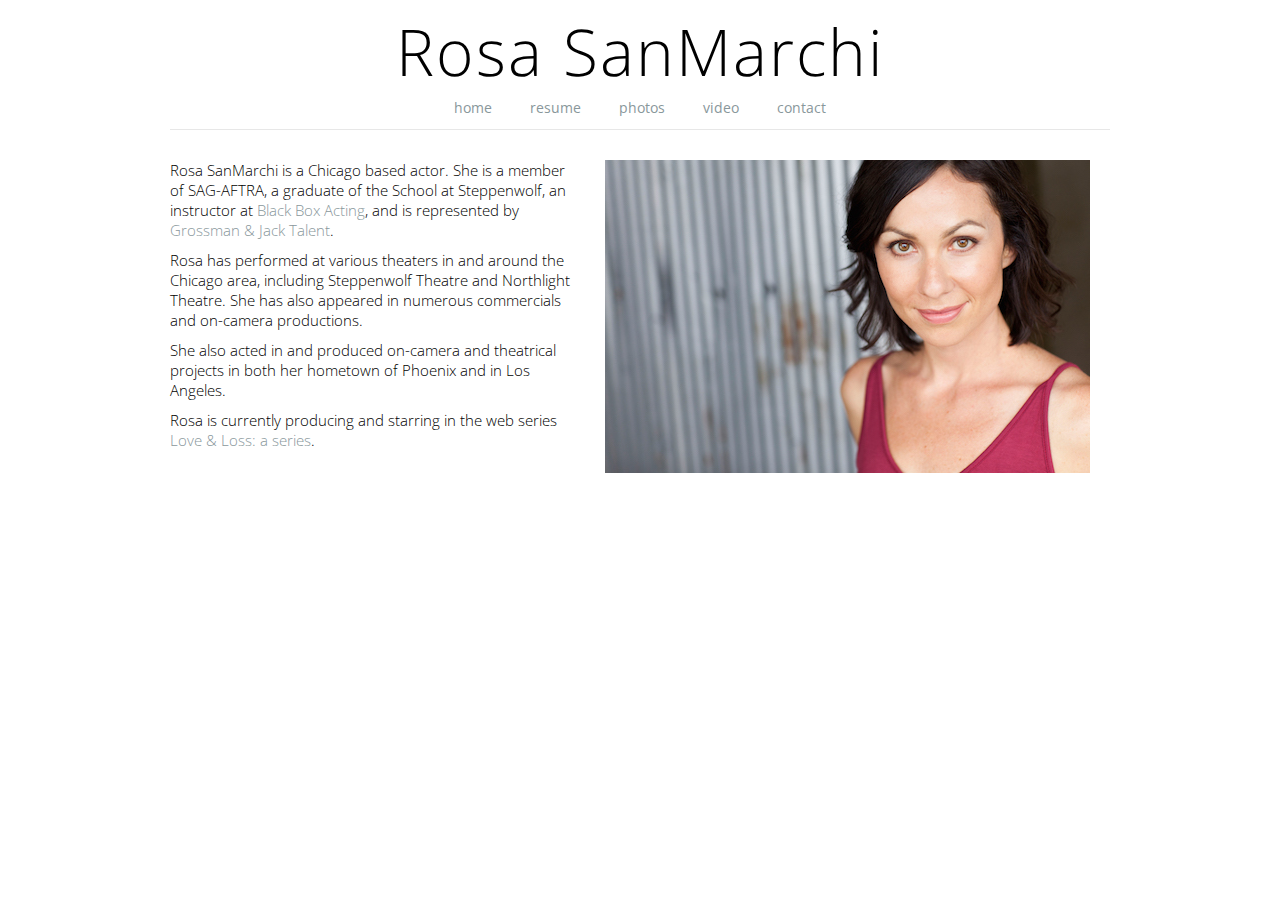
<file: index.html>
<!DOCTYPE HTML>
<html lang="en">
  <head>
    <meta charset="utf-8">
    <meta name="description" content="Professional site for the actress Rosa SanMarchi">
    <meta name="keywords" content="rosa sanmarchi san marchi actor actress chicago film theater theatre">
    <title>Rosa SanMarchi - Home</title>
    <link href='http://fonts.googleapis.com/css?family=Diplomata+SC' rel='stylesheet' type='text/css'>
    <link rel="stylesheet" href="stylesheets/style.css">
    <link rel="stylesheet" href="stylesheets/resume_styles.css">
    <link rel="stylesheet" href="stylesheets/photos_styles.css">
    <link rel="stylesheet" href="stylesheets/video_styles.css">
    <link rel="stylesheet" href="stylesheets/contact_styles.css">
    <script>
      (function(i,s,o,g,r,a,m){i['GoogleAnalyticsObject']=r;i[r]=i[r]||function(){
        (i[r].q=i[r].q||[]).push(arguments)},i[r].l=1*new Date();a=s.createElement(o),
        m=s.getElementsByTagName(o)[0];a.async=1;a.src=g;m.parentNode.insertBefore(a,m)
      })(window,document,'script','//www.google-analytics.com/analytics.js','ga');

      ga('create', 'UA-6621920-12', 'auto');
      ga('send', 'pageview');
    </script>
  </head>
  <body>
    <div id="container">
      <div id="content">
        <div id="header">
          <h1>Rosa SanMarchi</h1>
          <div id="navigation">
            <div id="navigation-buttons">
              <ul>
                <li><a href="/index.html">home</a></li>
                <li><a href="/resume.html">resume</a></li>
                <li><a href="/photos.html">photos</a></li>
                <li><a href="/video.html">video</a></li>
                <li><a href="/contact.html">contact</a></li>
              </ul>
            </div>
          </div>
        </div>
        <div id="main">
          <div id="home-container">
	<div id="bio-text">
    <p>Rosa SanMarchi is a Chicago based actor. She is a member of SAG-AFTRA, a graduate of the School at Steppenwolf, an instructor at <a href="https://www.blackboxacting.com/">Black Box Acting</a>, and is represented by <a href="http://grossmanjack.com/on-camera-women/rosa-sanmarchi/">Grossman & Jack Talent</a>.</p>
    <p>Rosa has performed at various theaters in and around the Chicago area, including Steppenwolf Theatre and Northlight Theatre. She has also appeared in numerous commercials and on-camera productions.</p>
    <p>She also acted in and produced on-camera and theatrical projects in both her hometown of Phoenix and in Los Angeles.</p>
    <p>Rosa is currently producing and starring in the web series <a href="https://www.youtube.com/playlist?list=PLxmFVOJ7A_Wkk6wOQQr3lBYv9vqg1vKWr">Love & Loss: a series</a>.</p>
  </div>

  <div id="bio-headshot">
    <img src="/images/2016-headshots/rosa_home_485.jpg" />
  </div>
</div>
        </div>
      </div>
    </div>
  </body>
</html>
</file>
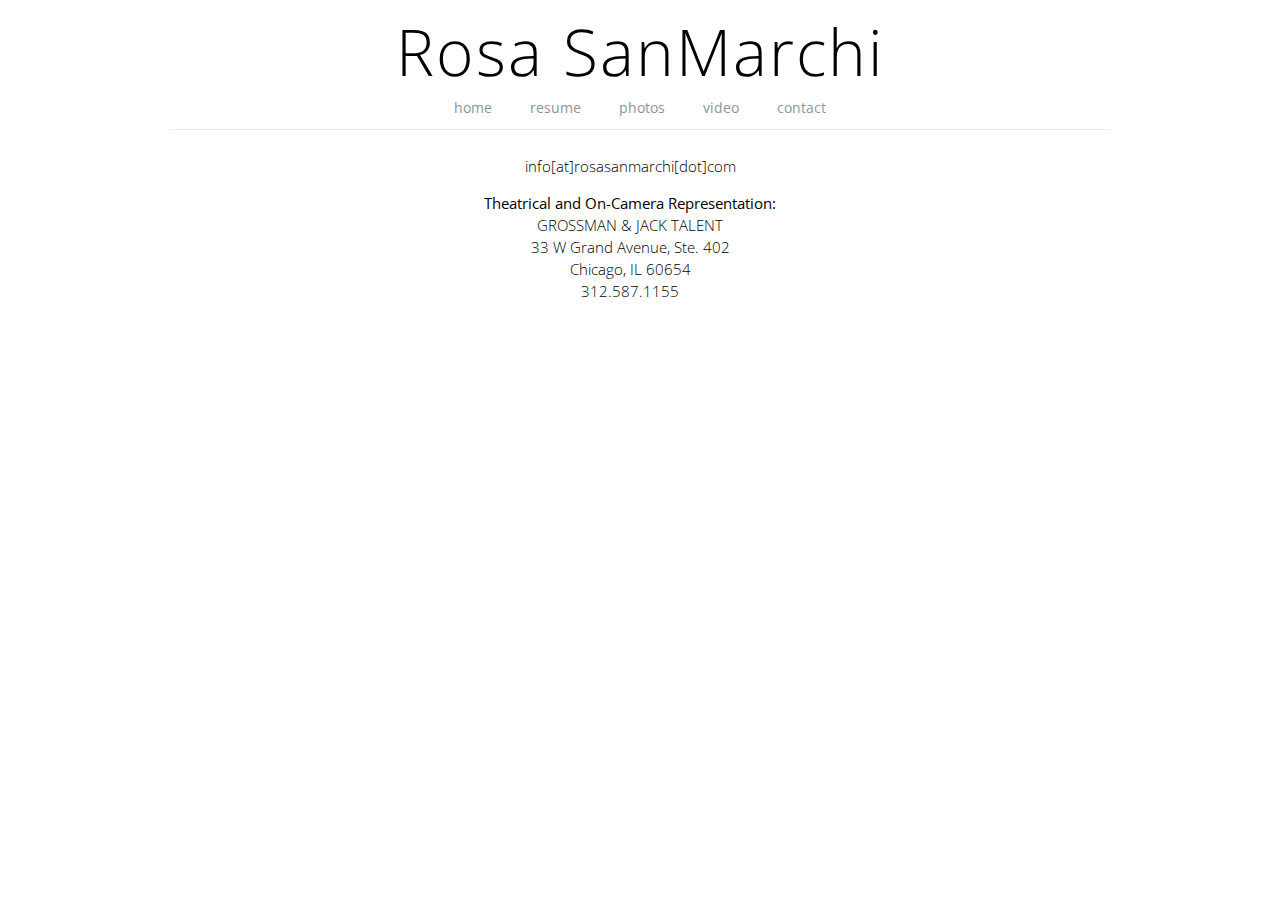
<file: contact.html>
<!DOCTYPE HTML>
<html lang="en">
  <head>
    <meta charset="utf-8">
    <meta name="description" content="Professional site for the actress Rosa SanMarchi">
    <meta name="keywords" content="rosa sanmarchi san marchi actor actress chicago film theater theatre">
    <title>Rosa SanMarchi - </title>
    <link href='http://fonts.googleapis.com/css?family=Diplomata+SC' rel='stylesheet' type='text/css'>
    <link rel="stylesheet" href="stylesheets/style.css">
    <link rel="stylesheet" href="stylesheets/resume_styles.css">
    <link rel="stylesheet" href="stylesheets/photos_styles.css">
    <link rel="stylesheet" href="stylesheets/video_styles.css">
    <link rel="stylesheet" href="stylesheets/contact_styles.css">
    <script>
      (function(i,s,o,g,r,a,m){i['GoogleAnalyticsObject']=r;i[r]=i[r]||function(){
        (i[r].q=i[r].q||[]).push(arguments)},i[r].l=1*new Date();a=s.createElement(o),
        m=s.getElementsByTagName(o)[0];a.async=1;a.src=g;m.parentNode.insertBefore(a,m)
      })(window,document,'script','//www.google-analytics.com/analytics.js','ga');

      ga('create', 'UA-6621920-12', 'auto');
      ga('send', 'pageview');
    </script>
  </head>
  <body>
    <div id="container">
      <div id="content">
        <div id="header">
          <h1>Rosa SanMarchi</h1>
          <div id="navigation">
            <div id="navigation-buttons">
              <ul>
                <li><a href="/index.html">home</a></li>
                <li><a href="/resume.html">resume</a></li>
                <li><a href="/photos.html">photos</a></li>
                <li><a href="/video.html">video</a></li>
                <li><a href="/contact.html">contact</a></li>
              </ul>
            </div>
          </div>
        </div>
        <div id="main">
          <div id="contact-info">
  <div id="info-email">
    <p>info[at]rosasanmarchi[dot]com</p>
  </div>
  <p><strong>Theatrical and On-Camera Representation:</strong></p>
  <p>GROSSMAN & JACK TALENT</p>
  <p>33 W Grand Avenue, Ste. 402</p>
  <p>Chicago, IL 60654</p>
  <p>312.587.1155</p>
</div>

        </div>
      </div>
    </div>
  </body>
</html>
</file>
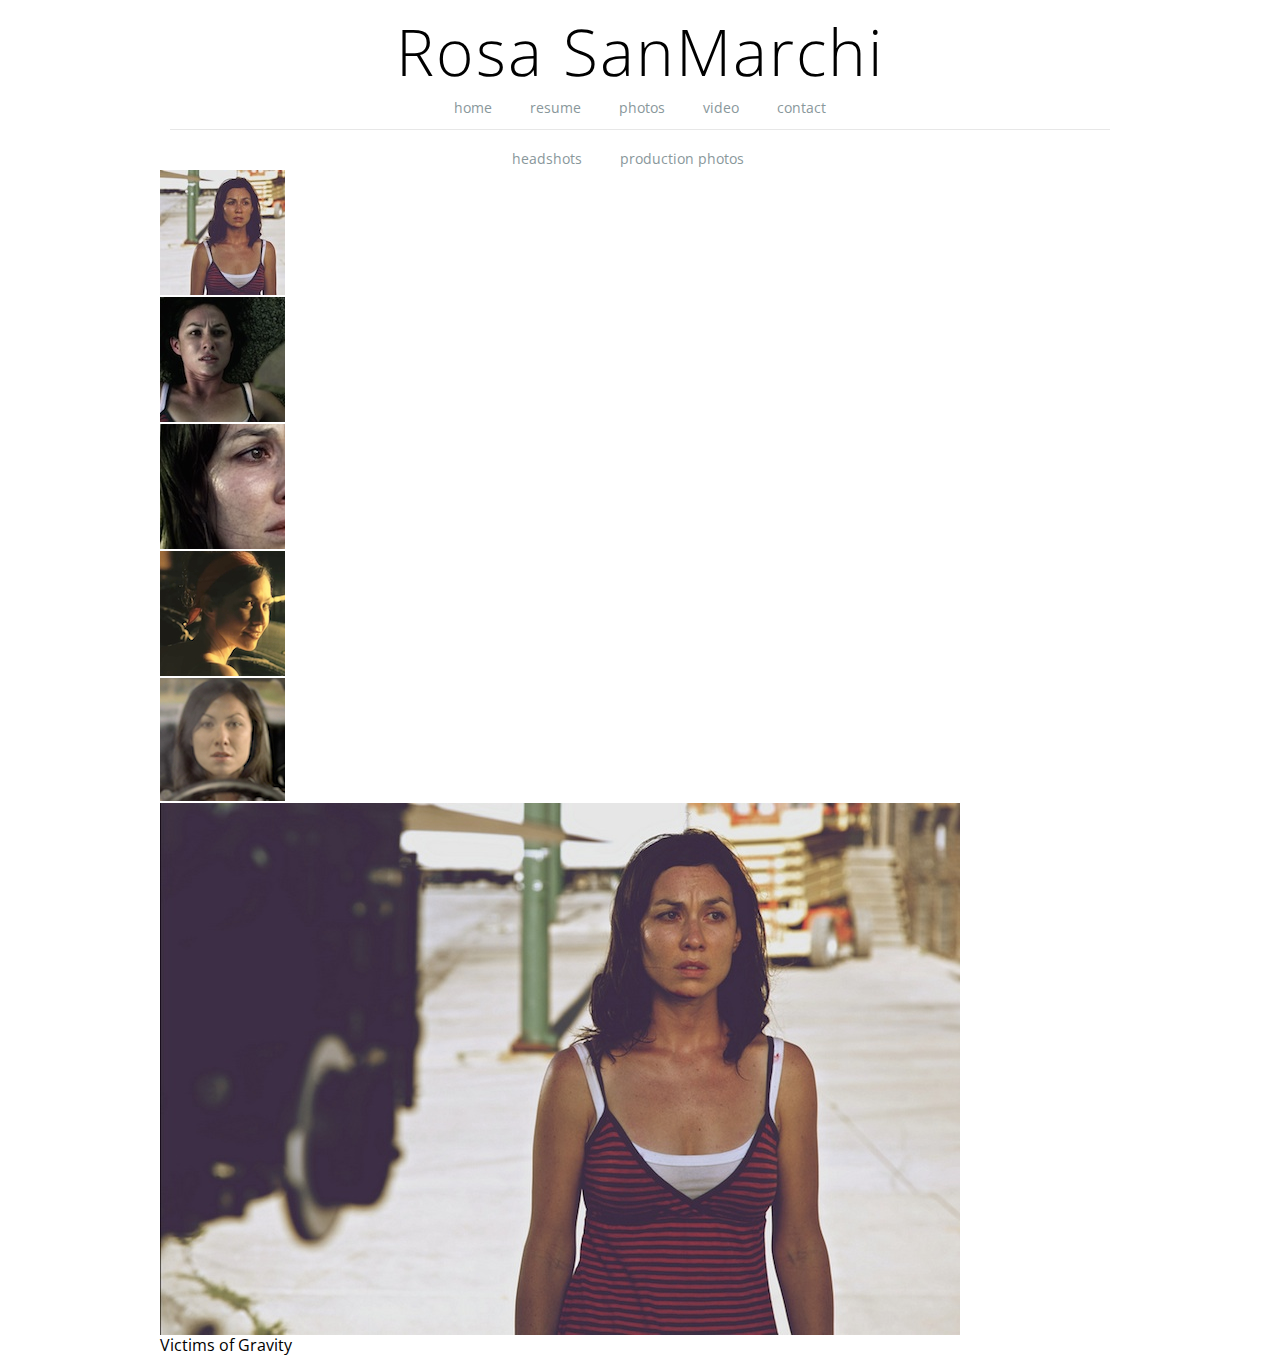
<file: production-photos.html>
<!DOCTYPE HTML>
<html lang="en">
  <head>
    <meta charset="utf-8">
    <meta name="description" content="Professional site for the actress Rosa SanMarchi">
    <meta name="keywords" content="rosa sanmarchi san marchi actor actress chicago film theater theatre">
    <title>Rosa SanMarchi - Production Photos</title>
    <link href='http://fonts.googleapis.com/css?family=Diplomata+SC' rel='stylesheet' type='text/css'>
    <link rel="stylesheet" href="stylesheets/style.css">
    <link rel="stylesheet" href="stylesheets/resume_styles.css">
    <link rel="stylesheet" href="stylesheets/photos_styles.css">
    <link rel="stylesheet" href="stylesheets/video_styles.css">
    <link rel="stylesheet" href="stylesheets/contact_styles.css">
    <script>
      (function(i,s,o,g,r,a,m){i['GoogleAnalyticsObject']=r;i[r]=i[r]||function(){
        (i[r].q=i[r].q||[]).push(arguments)},i[r].l=1*new Date();a=s.createElement(o),
        m=s.getElementsByTagName(o)[0];a.async=1;a.src=g;m.parentNode.insertBefore(a,m)
      })(window,document,'script','//www.google-analytics.com/analytics.js','ga');

      ga('create', 'UA-6621920-12', 'auto');
      ga('send', 'pageview');
    </script>
  </head>
  <body>
    <div id="container">
      <div id="content">
        <div id="header">
          <h1>Rosa SanMarchi</h1>
          <div id="navigation">
            <div id="navigation-buttons">
              <ul>
                <li><a href="/index.html">home</a></li>
                <li><a href="/resume.html">resume</a></li>
                <li><a href="/photos.html">photos</a></li>
                <li><a href="/video.html">video</a></li>
                <li><a href="/contact.html">contact</a></li>
              </ul>
            </div>
          </div>
        </div>
        <div id="main">
          <script type="text/javascript">
  var images = [
    {
     uri: '/images/vog_1_800.jpg',
     thumb: '/images/vog_1_125.jpg',
     align: 'horizontal',
     caption: 'Victims of Gravity'
    },
    {
     uri: '/images/vog_2_800.jpg',
     thumb: '/images/vog_2_125.jpg',
     align: 'horizontal',
     caption: 'Victims of Gravity'
    },
    {
     uri: '/images/vog_3_800.jpg',
     thumb: '/images/vog_3_125.jpg',
     align: 'horizontal',
     caption: 'Victims of Gravity'
    },
    {
     uri: '/images/fall_in_love1_800.jpg',
     thumb: '/images/fall_in_love1_125.jpg',
     align: 'horizontal',
     caption: 'Dodge Challenger'
    },
    {
     uri: '/images/fall_in_love2_800.jpg',
     thumb: '/images/fall_in_love2_125.jpg',
     align: 'horizontal',
     caption: 'Dodge Challenger'
    }
  ]
</script>

<script type="text/javascript" src="/public/jquery-2.0.3.min.js"></script>
<script type="text/javascript" src="/public/underscore-min.js"></script>
<script type="text/javascript" src="/public/backbone-min.js"></script>
<script type="text/javascript" src="/public/json2.js"></script>

<div id="navigation-photo">
  <div id="navigation-photo-buttons">
    <ul>
      <li><a href="/photos.html">headshots</a></li>
      <li><a href="/production-photos.html">production photos</a></li>
   </ul>
 </div>
</div>

<div id="photo-container">
  <div id="thumbs-container">
    <ul id="thumbnails">
    </ul>
  </div>
  <div id="front">
  </div>
</div>

<script type="text/javascript" src="/scripts/thumb_model.js"></script>
<script type="text/javascript" src="/scripts/thumb_collection.js"></script>
<script type="text/javascript" src="/scripts/front_view.js"></script>
<script type="text/javascript" src="/scripts/thumb_view.js"></script>
<script type="text/javascript" src="/scripts/app_view.js"></script>
<script type="text/javascript">
  var thumbs = new Thumbs(images);
  var frontview = new FrontView({ collection: thumbs });
  window.App = new AppView();
  window.App.render(thumbs);
</script>

        </div>
      </div>
    </div>
  </body>
</html>
</file>
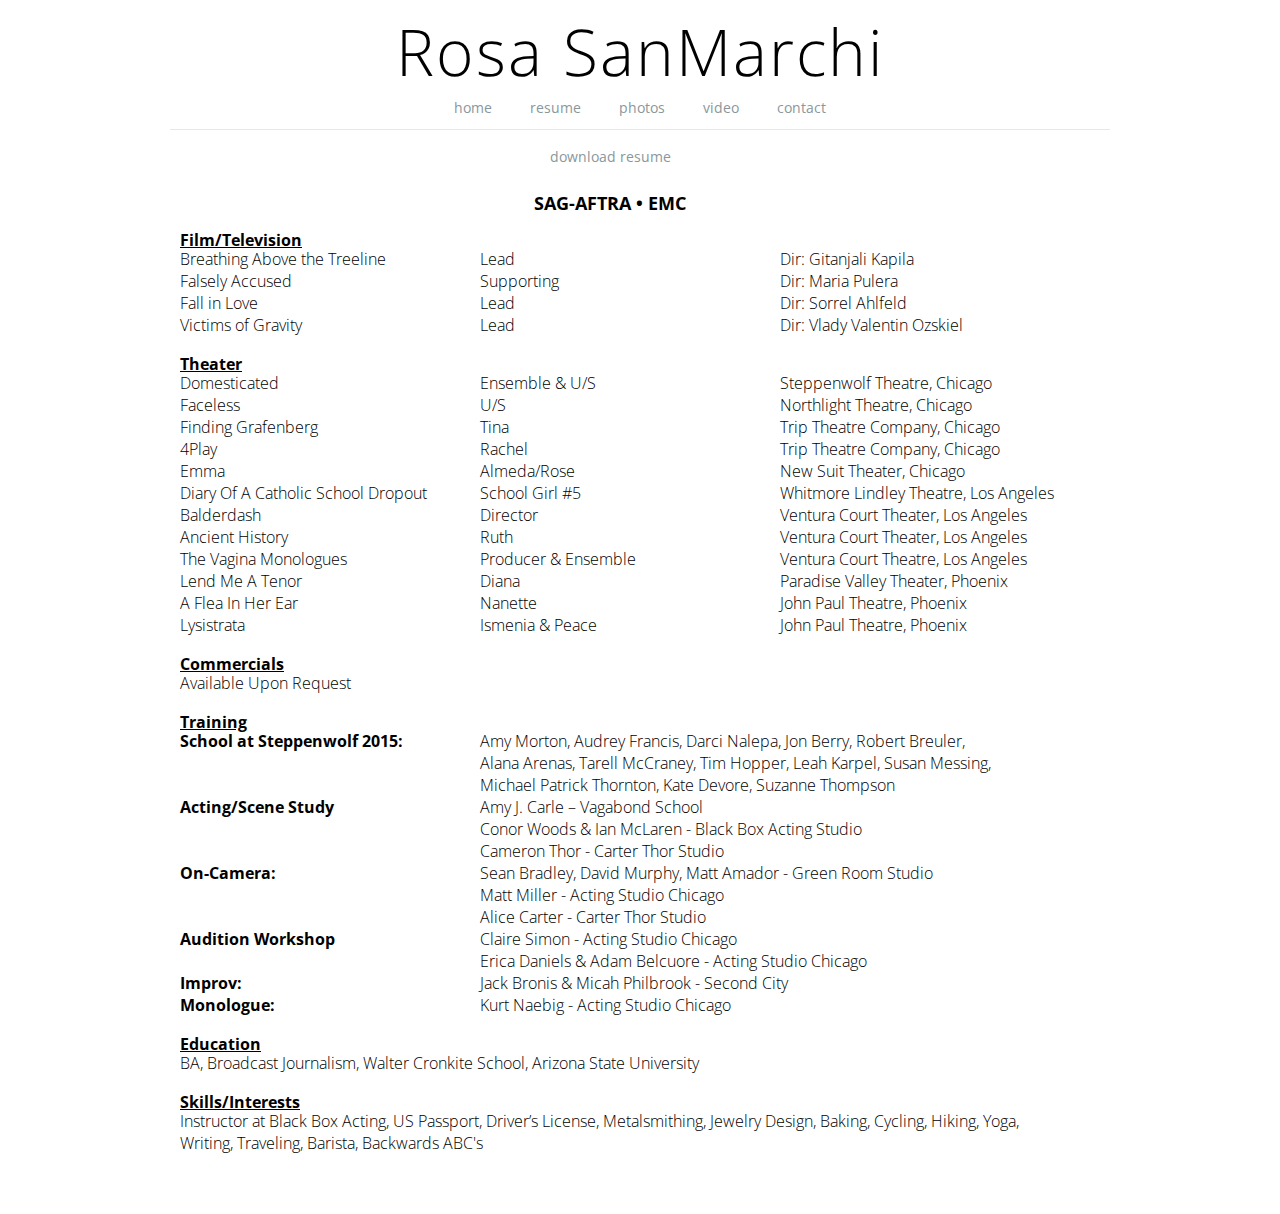
<file: resume.html>
<!DOCTYPE HTML>
<html lang="en">
  <head>
    <meta charset="utf-8">
    <meta name="description" content="Professional site for the actress Rosa SanMarchi">
    <meta name="keywords" content="rosa sanmarchi san marchi actor actress chicago film theater theatre">
    <title>Rosa SanMarchi - Resume</title>
    <link href='http://fonts.googleapis.com/css?family=Diplomata+SC' rel='stylesheet' type='text/css'>
    <link rel="stylesheet" href="stylesheets/style.css">
    <link rel="stylesheet" href="stylesheets/resume_styles.css">
    <link rel="stylesheet" href="stylesheets/photos_styles.css">
    <link rel="stylesheet" href="stylesheets/video_styles.css">
    <link rel="stylesheet" href="stylesheets/contact_styles.css">
    <script>
      (function(i,s,o,g,r,a,m){i['GoogleAnalyticsObject']=r;i[r]=i[r]||function(){
        (i[r].q=i[r].q||[]).push(arguments)},i[r].l=1*new Date();a=s.createElement(o),
        m=s.getElementsByTagName(o)[0];a.async=1;a.src=g;m.parentNode.insertBefore(a,m)
      })(window,document,'script','//www.google-analytics.com/analytics.js','ga');

      ga('create', 'UA-6621920-12', 'auto');
      ga('send', 'pageview');
    </script>
  </head>
  <body>
    <div id="container">
      <div id="content">
        <div id="header">
          <h1>Rosa SanMarchi</h1>
          <div id="navigation">
            <div id="navigation-buttons">
              <ul>
                <li><a href="/index.html">home</a></li>
                <li><a href="/resume.html">resume</a></li>
                <li><a href="/photos.html">photos</a></li>
                <li><a href="/video.html">video</a></li>
                <li><a href="/contact.html">contact</a></li>
              </ul>
            </div>
          </div>
        </div>
        <div id="main">
          <div id='resume-download'>
  <a href="/files/RosaSanMarchi_resume.pdf">download resume</a>
</div>
<div id='sag-emc'>
  <tr>
    <th>SAG-AFTRA &#8226; EMC</th>
  </tr>
</div>
<div id='resume'>
  <table class='film three-column'>
    <tr>
      <th>Film/Television</th>
    </tr>
    

    
      <tr>
        <td>Breathing Above the Treeline</td>
        <td>Lead</td>
        <td>Dir: Gitanjali Kapila</td>
      </tr>
    
      <tr>
        <td>Falsely Accused</td>
        <td>Supporting</td>
        <td>Dir: Maria Pulera</td>
      </tr>
    
      <tr>
        <td>Fall in Love</td>
        <td>Lead</td>
        <td>Dir: Sorrel Ahlfeld</td>
      </tr>
    
      <tr>
        <td>Victims of Gravity</td>
        <td>Lead</td>
        <td>Dir: Vlady Valentin Ozskiel</td>
      </tr>
    
  </table>

  

  <table class='theater three-column'>
    <tr>
      <th>Theater</th>
    </tr>
    
      <tr>
        <td>Domesticated</td>
        <td>Ensemble & U/S</td>
        <td>Steppenwolf Theatre, Chicago</td>
      </tr>
    
      <tr>
        <td>Faceless</td>
        <td>U/S</td>
        <td>Northlight Theatre, Chicago</td>
      </tr>
    
      <tr>
        <td>Finding Grafenberg</td>
        <td>Tina</td>
        <td>Trip Theatre Company, Chicago</td>
      </tr>
    
      <tr>
        <td>4Play</td>
        <td>Rachel</td>
        <td>Trip Theatre Company, Chicago</td>
      </tr>
    
      <tr>
        <td>Emma</td>
        <td>Almeda/Rose</td>
        <td>New Suit Theater, Chicago</td>
      </tr>
    
      <tr>
        <td>Diary Of A Catholic School Dropout</td>
        <td>School Girl #5</td>
        <td>Whitmore Lindley Theatre, Los Angeles</td>
      </tr>
    
      <tr>
        <td>Balderdash</td>
        <td>Director</td>
        <td>Ventura Court Theater, Los Angeles</td>
      </tr>
    
      <tr>
        <td>Ancient History</td>
        <td>Ruth</td>
        <td>Ventura Court Theater, Los Angeles</td>
      </tr>
    
      <tr>
        <td>The Vagina Monologues</td>
        <td>Producer & Ensemble</td>
        <td>Ventura Court Theatre, Los Angeles</td>
      </tr>
    
      <tr>
        <td>Lend Me A Tenor</td>
        <td>Diana</td>
        <td>Paradise Valley Theater, Phoenix</td>
      </tr>
    
      <tr>
        <td>A Flea In Her Ear</td>
        <td>Nanette</td>
        <td>John Paul Theatre, Phoenix</td>
      </tr>
    
      <tr>
        <td>Lysistrata</td>
        <td>Ismenia & Peace</td>
        <td>John Paul Theatre, Phoenix</td>
      </tr>
    
  </table>

  <table class='single-column'>
    <tr>
      <th>Commercials</th>
    </tr>
    <tr>
      <td>Available Upon Request</td>
    </tr>
  </table>
  <table class='training two-column'>
    <tr>
      <th>Training</th>
    </tr>

    

    
      <tr>
        <td class="training-category">School at Steppenwolf 2015:</td>
        <td class="right">Amy Morton, Audrey Francis, Darci Nalepa, Jon Berry, Robert Breuler, Alana Arenas, Tarell McCraney, Tim Hopper, Leah Karpel, Susan Messing, Michael Patrick Thornton, Kate Devore, Suzanne Thompson</td>
      </tr>
    
      <tr>
        <td class="training-category">Acting/Scene Study</td>
        <td class="right">Amy J. Carle – Vagabond School<br/>Conor Woods & Ian McLaren - Black Box Acting Studio<br/>Cameron Thor - Carter Thor Studio</td>
      </tr>
    
      <tr>
        <td class="training-category">On-Camera:</td>
        <td class="right">Sean Bradley, David Murphy, Matt Amador - Green Room Studio<br/>Matt Miller - Acting Studio Chicago<br/>Alice Carter - Carter Thor Studio</td>
      </tr>
    
      <tr>
        <td class="training-category">Audition Workshop</td>
        <td class="right">Claire Simon - Acting Studio Chicago<br/>Erica Daniels & Adam Belcuore - Acting Studio Chicago</td>
      </tr>
    
      <tr>
        <td class="training-category">Improv:</td>
        <td class="right">Jack Bronis & Micah Philbrook - Second City</td>
      </tr>
    
      <tr>
        <td class="training-category">Monologue:</td>
        <td class="right">Kurt Naebig - Acting Studio Chicago</td>
      </tr>
    
  </table>

  <table class="single-column">
    <tr>
      <th>Education</th>
    </tr>
    <tr>
      <td>BA, Broadcast Journalism, Walter Cronkite School, Arizona State University</td>
    </tr>
  </table>
  <table class="single-column">
    <tr>
      <th>Skills/Interests</th>
    </tr>
    <tr>
      <td>Instructor at Black Box Acting, US Passport, Driver’s License, Metalsmithing, Jewelry Design, Baking, Cycling, Hiking, Yoga, Writing, Traveling, Barista, Backwards ABC's</td>
    </tr>
  </table>
</div>

<div id="bottom-buffer"></div>
        </div>
      </div>
    </div>
  </body>
</html>
</file>
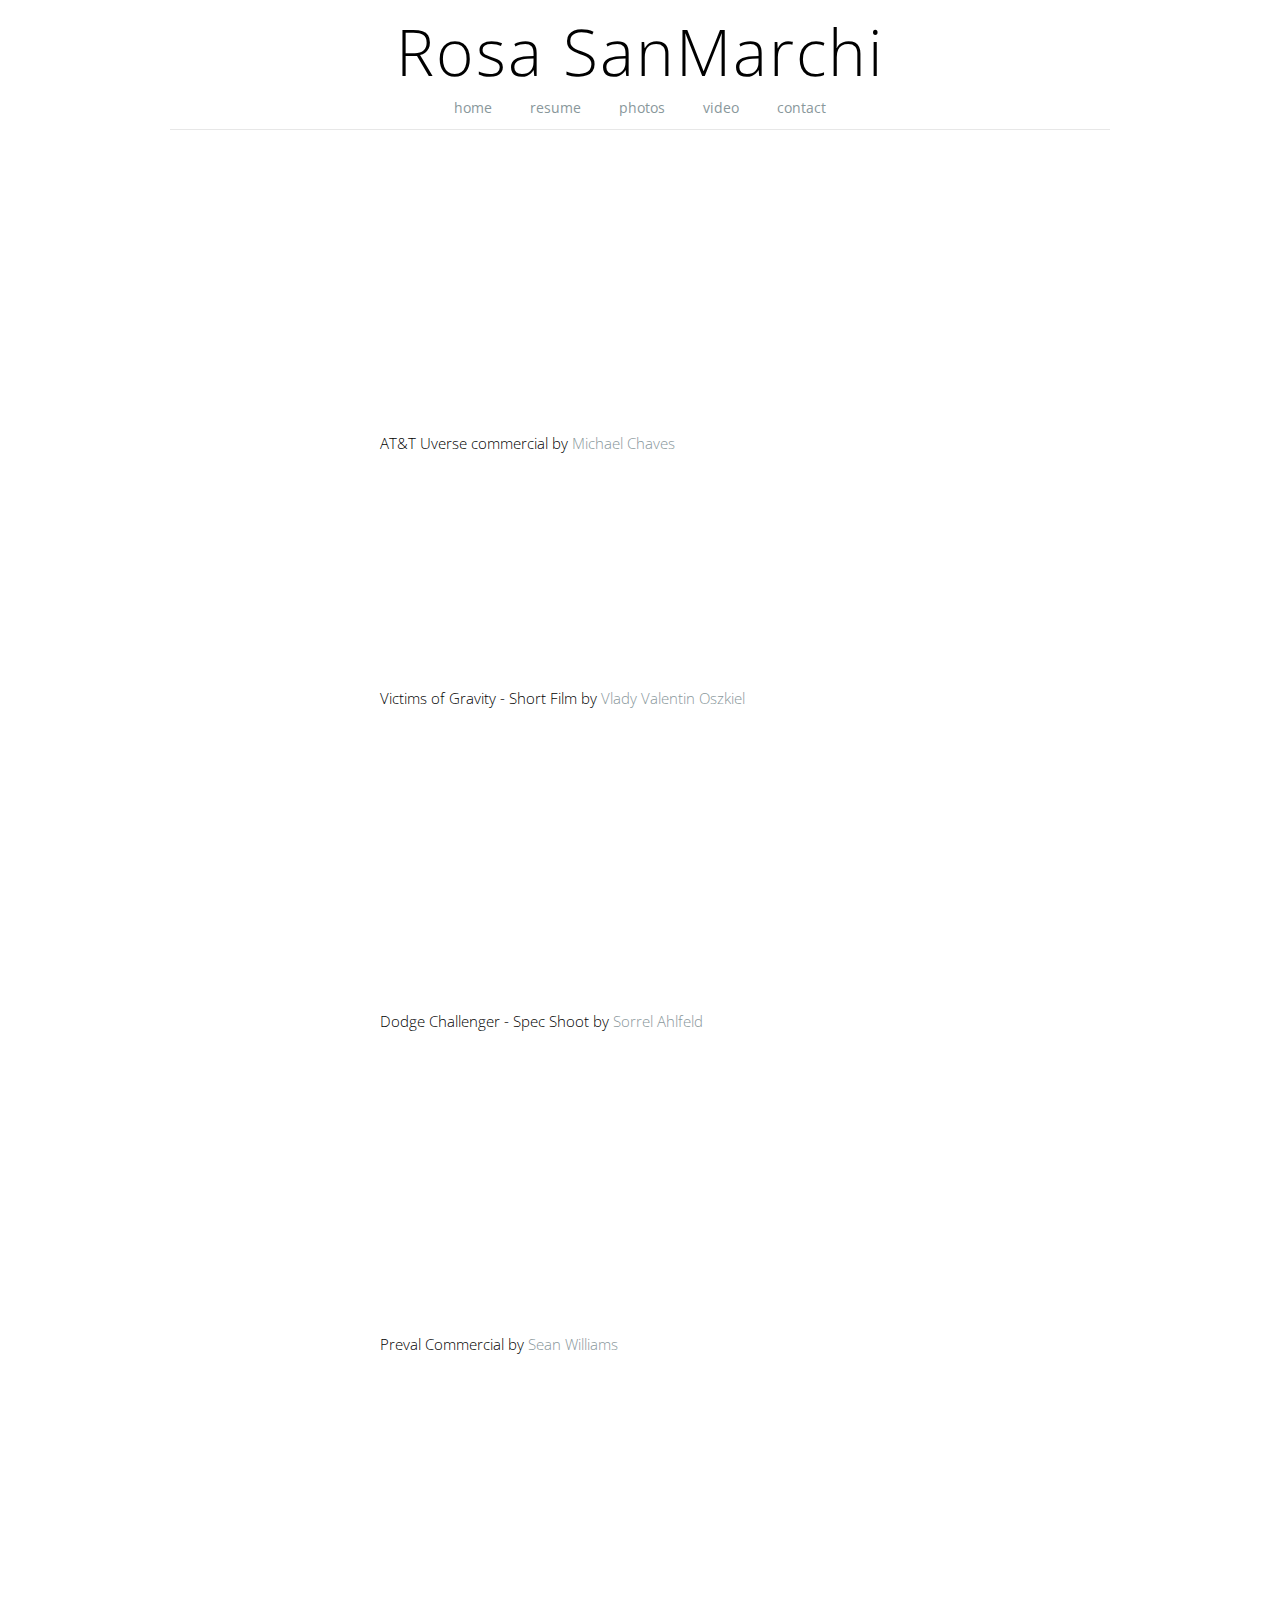
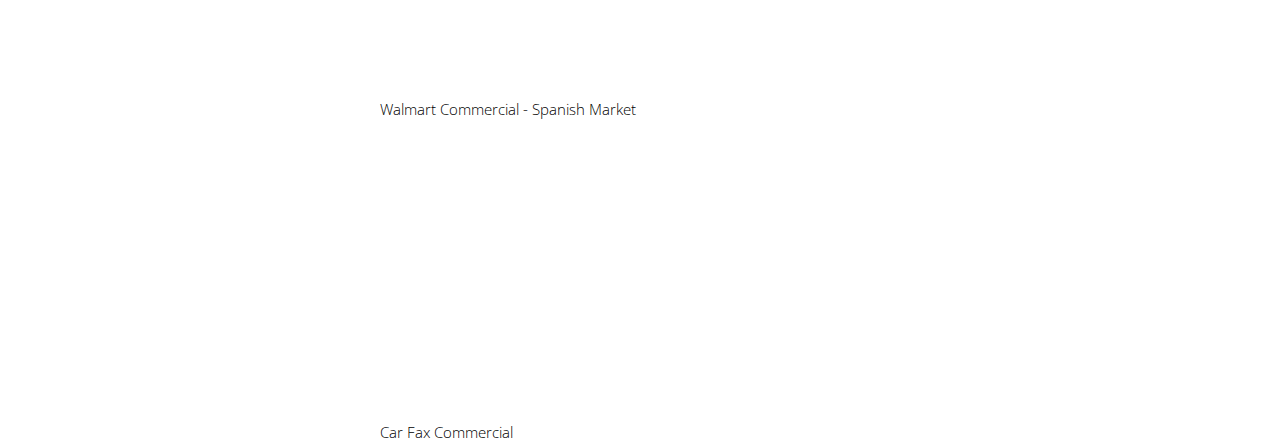
<file: video.html>
<!DOCTYPE HTML>
<html lang="en">
  <head>
    <meta charset="utf-8">
    <meta name="description" content="Professional site for the actress Rosa SanMarchi">
    <meta name="keywords" content="rosa sanmarchi san marchi actor actress chicago film theater theatre">
    <title>Rosa SanMarchi - </title>
    <link href='http://fonts.googleapis.com/css?family=Diplomata+SC' rel='stylesheet' type='text/css'>
    <link rel="stylesheet" href="stylesheets/style.css">
    <link rel="stylesheet" href="stylesheets/resume_styles.css">
    <link rel="stylesheet" href="stylesheets/photos_styles.css">
    <link rel="stylesheet" href="stylesheets/video_styles.css">
    <link rel="stylesheet" href="stylesheets/contact_styles.css">
    <script>
      (function(i,s,o,g,r,a,m){i['GoogleAnalyticsObject']=r;i[r]=i[r]||function(){
        (i[r].q=i[r].q||[]).push(arguments)},i[r].l=1*new Date();a=s.createElement(o),
        m=s.getElementsByTagName(o)[0];a.async=1;a.src=g;m.parentNode.insertBefore(a,m)
      })(window,document,'script','//www.google-analytics.com/analytics.js','ga');

      ga('create', 'UA-6621920-12', 'auto');
      ga('send', 'pageview');
    </script>
  </head>
  <body>
    <div id="container">
      <div id="content">
        <div id="header">
          <h1>Rosa SanMarchi</h1>
          <div id="navigation">
            <div id="navigation-buttons">
              <ul>
                <li><a href="/index.html">home</a></li>
                <li><a href="/resume.html">resume</a></li>
                <li><a href="/photos.html">photos</a></li>
                <li><a href="/video.html">video</a></li>
                <li><a href="/contact.html">contact</a></li>
              </ul>
            </div>
          </div>
        </div>
        <div id="main">
          <div id="video-container">
  <div class="video">
    <iframe src="//player.vimeo.com/video/121911535?title=0&amp;byline=0&amp;portrait=0&amp;color=ffcc00" width="500" height="281" frameborder="0" webkitallowfullscreen mozallowfullscreen allowfullscreen></iframe>
    <p class="video-description">
      AT&T Uverse commercial by <a href="https://vimeo.com/user1091310">Michael Chaves</a>
    </p>
  </div>
  <div class="video">
    <iframe src="//player.vimeo.com/video/114484909?title=0&amp;byline=0&amp;portrait=0&amp;color=ffcc00" width="500" height="213" frameborder="0" webkitallowfullscreen mozallowfullscreen allowfullscreen></iframe>
    <p class="video-description">
      Victims of Gravity - Short Film by <a href="http://vimeo.com/user547822">Vlady Valentin Oszkiel</a>
    </p>
  </div>
  <div class="video">
    <iframe src="//player.vimeo.com/video/42798798?title=0&amp;byline=0&amp;portrait=0&amp;color=ffcc00" width="500" height="281" frameborder="0" webkitallowfullscreen mozallowfullscreen allowfullscreen></iframe>
    <p class="video-description">
      Dodge Challenger - Spec Shoot by <a href="http://vimeo.com/sorrel">Sorrel Ahlfeld</a>
    </p>
  </div>
  <div class="video">
    <iframe src="//player.vimeo.com/video/31119403?title=0&amp;byline=0&amp;portrait=0&amp;color=ffcc00" width="500" height="281" frameborder="0" webkitallowfullscreen mozallowfullscreen allowfullscreen></iframe>
    <p class="video-description">
      Preval Commercial by <a href="http://vimeo.com/seanwilliams">Sean Williams</a>
    </p>
  </div>
  <div class="video">
    <iframe width="500" height="323" src="//www.ispot.tv/share/7tbc" frameborder="0"  scrolling="no" allowfullscreen></iframe>
    <p class="video-description">
      Walmart Commercial - Spanish Market
    </p>
  </div>
  <div class="video">
    <iframe width="500" height="281" src="//www.youtube.com/embed/6MW538g5j0c" frameborder="0" allowfullscreen></iframe>
    <p class="video-description">
      Car Fax Commercial
    </p>
  </div>
</div>

<!--<iframe src="//player.vimeo.com/video/31119403?title=0&amp;byline=0&amp;portrait=0&amp;color=ffcc00" width="500" height="281" frameborder="0" webkitallowfullscreen mozallowfullscreen allowfullscreen></iframe>-->
        </div>
      </div>
    </div>
  </body>
</html>
</file>
<file: stylesheets/resume_styles.css>
#resume-download {
  width: 900px;
  text-align: center;
  font-size: 14px;
}

#sag-emc {
  width: 900px;
  margin: 30px 0 20px 0;
  text-align: center;
  font-size: 18px;
	font-weight: bold;
}

#resume {
	font-weight: 300;
}

#resume table {
	margin: 5px 0 20px 20px;
}

#resume p {
	margin: 5px 0 20px 20px;
}

#resume td {
	width: 300px;
	line-height: 22px;
}

#resume td.right {
  width: 525px;
}

#resume th {
	font-weight: bold;
	text-align: left;
  text-decoration: underline;
}

#resume h3 {
	font-weight: bold;
	text-align: left;
	margin-left: 20px;
}

.training-category {
  font-weight: bold;
}

table.single-column {
  width: 850px;
}

#bottom-buffer {
  height: 40px;
}
</file>
<file: stylesheets/photos_styles.css>
#navigation-photo {
  width: 940px;
  height: 20px;
}

#navigation-photo-buttons {
  width: 510px;
  margin: 0px auto;
}

#navigation-photo-buttons ul {
  height: 20px;
  width: 275px;
  padding: 0;
  list-style-type: none;
  margin:0px auto;
}

#navigation-photo-buttons li {
  height: 18px;
  font-size: 14px;
  font-weight: 300px;
  line-height: 18px;
  float: left;
  text-align: center;
  margin: 0 19px;
}

#navigation-photo a:link,
a:visited {
  color: #89979b;
}

#navigation-photo a:hover {
  color: black;
}

/*-------------------*/

#gallery-container {
  width: 80%;
  margin: 20px 8%;
}

#gallery-container ul {
  padding: 20px;
  width: 750px;
}

#headshot-list li {
  float: left;
  width: 230px;
  padding: 10px;
}

#headshot-list img {
  width: 100%;
}
</file>
<file: stylesheets/video_styles.css>
#video-container {
  width: 500px;
  margin: 0 auto;
  padding: 0 auto;
}

.video {
  margin-bottom: 20px;
}
</file>
<file: stylesheets/contact_styles.css>
#info-email {
  padding-top: 5px;
  margin-bottom: 15px;
}

#contact-info {
  width: 940px;
  margin: 0px auto;
  text-align: center;
}

#contact-info p {
  line-height: 22px;
}

#contact-info p strong {
  font-weight: normal;
}
</file>
<file: stylesheets/style.css>
@import url(http://fonts.googleapis.com/css?family=Open+Sans:400,300,600);

/*======================RESET===================*/
/* http://meyerweb.com/eric/tools/css/reset/ 
   v2.0 | 20110126
   License: none (public domain)
*/

html, body, div, span, applet, object, iframe,
h1, h2, h3, h4, h5, h6, p, blockquote, pre,
a, abbr, acronym, address, big, cite, code,
del, dfn, em, img, ins, kbd, q, s, samp,
small, strike, strong, sub, sup, tt, var,
b, u, i, center,
dl, dt, dd, ol, ul, li,
fieldset, form, label, legend,
table, caption, tbody, tfoot, thead, tr, th, td,
article, aside, canvas, details, embed, 
figure, figcaption, footer, header, hgroup, 
menu, nav, output, ruby, section, summary,
time, mark, audio, video {
	margin: 0;
	padding: 0;
	border: 0;
	font-size: 100%;
	font: inherit;
	vertical-align: baseline;
}
 /*HTML5 display-role reset for older browsers */
article, aside, details, figcaption, figure, 
footer, header, hgroup, menu, nav, section {
  display: block;
}
body {
	line-height: 1;
}
ol, ul {
	list-style: none;
}
blockquote, q {
	quotes: none;
}
blockquote:before, blockquote:after,
q:before, q:after {
	content: '';
	content: none;
}
table {
	border-collapse: collapse;
	border-spacing: 0;
}

/*======================RESET===================*/

body {
  font-family: 'Open Sans', sans-serif;
}

#container {
  width: 960px;
  margin: 0px auto;
  background-color: white;
}

#content p {
	font-weight: 300;
}

a {
  text-decoration: none;
}


#main a:link, a:visited {
  color: #89979b;
}

#main a:hover {
  color: black;
}

/*=====================================*/

#header {
  width: 940px;
  text-align: center;
  margin: 20px auto;
  background-color: white;
}

#header h1 {
  font-size: 64px;
  font-weight: 300;
  color: black;
  letter-spacing: 2px;
	font-variant: normal;
}

#navigation {
  width: 940px;
  height: 30px;
  margin-top: 15px;
  border-bottom: 1px solid #e7e7e7;
}

#navigation-buttons {
  width: 510px;
  margin: 10px auto;
}

#navigation-buttons ul {
  height: 20px;
  width: 410px;
  padding: 0;
  list-style-type: none;
  margin:0px auto;
}

#navigation-buttons li {
  height: 18px;
  font-size: 14px;
  font-weight: 300px;
  line-height: 18px;
  float: left;
  text-align: center;
  margin: 0 19px;
}

#navigation a:link,
a:visited {
  color: #89979b;
}

#navigation a:hover {
  color: black;
}
/*=====================================*/

#main {
  width: 940px;
  height: 350px;
  padding: auto 0px;  
}

#main h1 {
  font-size: 40px;
  font-weight: normal;
  line-height: 40px;
  letter-spacing: -1px;
}

#main p {
  font-size: 15px;
  line-height: 20px;
}

#footer {
	width: 940px;
	height: 40px;
	margin-top: 15px;
	border-bottom: 1px solid #e7e7e7;
  border-top: 1px solid #e7e7e7;
}

#footer-text {
  height: 20px;
  margin: 8px auto;
  text-align:center;
  font-size: 12px;
  color: #89979b;
}
/*=====================================*/

#bio-headshot {
  float:  right;
  margin: 10px;
  width:485px;
}

#bio-text {
	float: left;
  margin: 10px;
  width: 400px;
}

#bio-text p {
  margin-bottom: 10px;
}

#bio-text i {
  font-style: italic;
}
</file>
